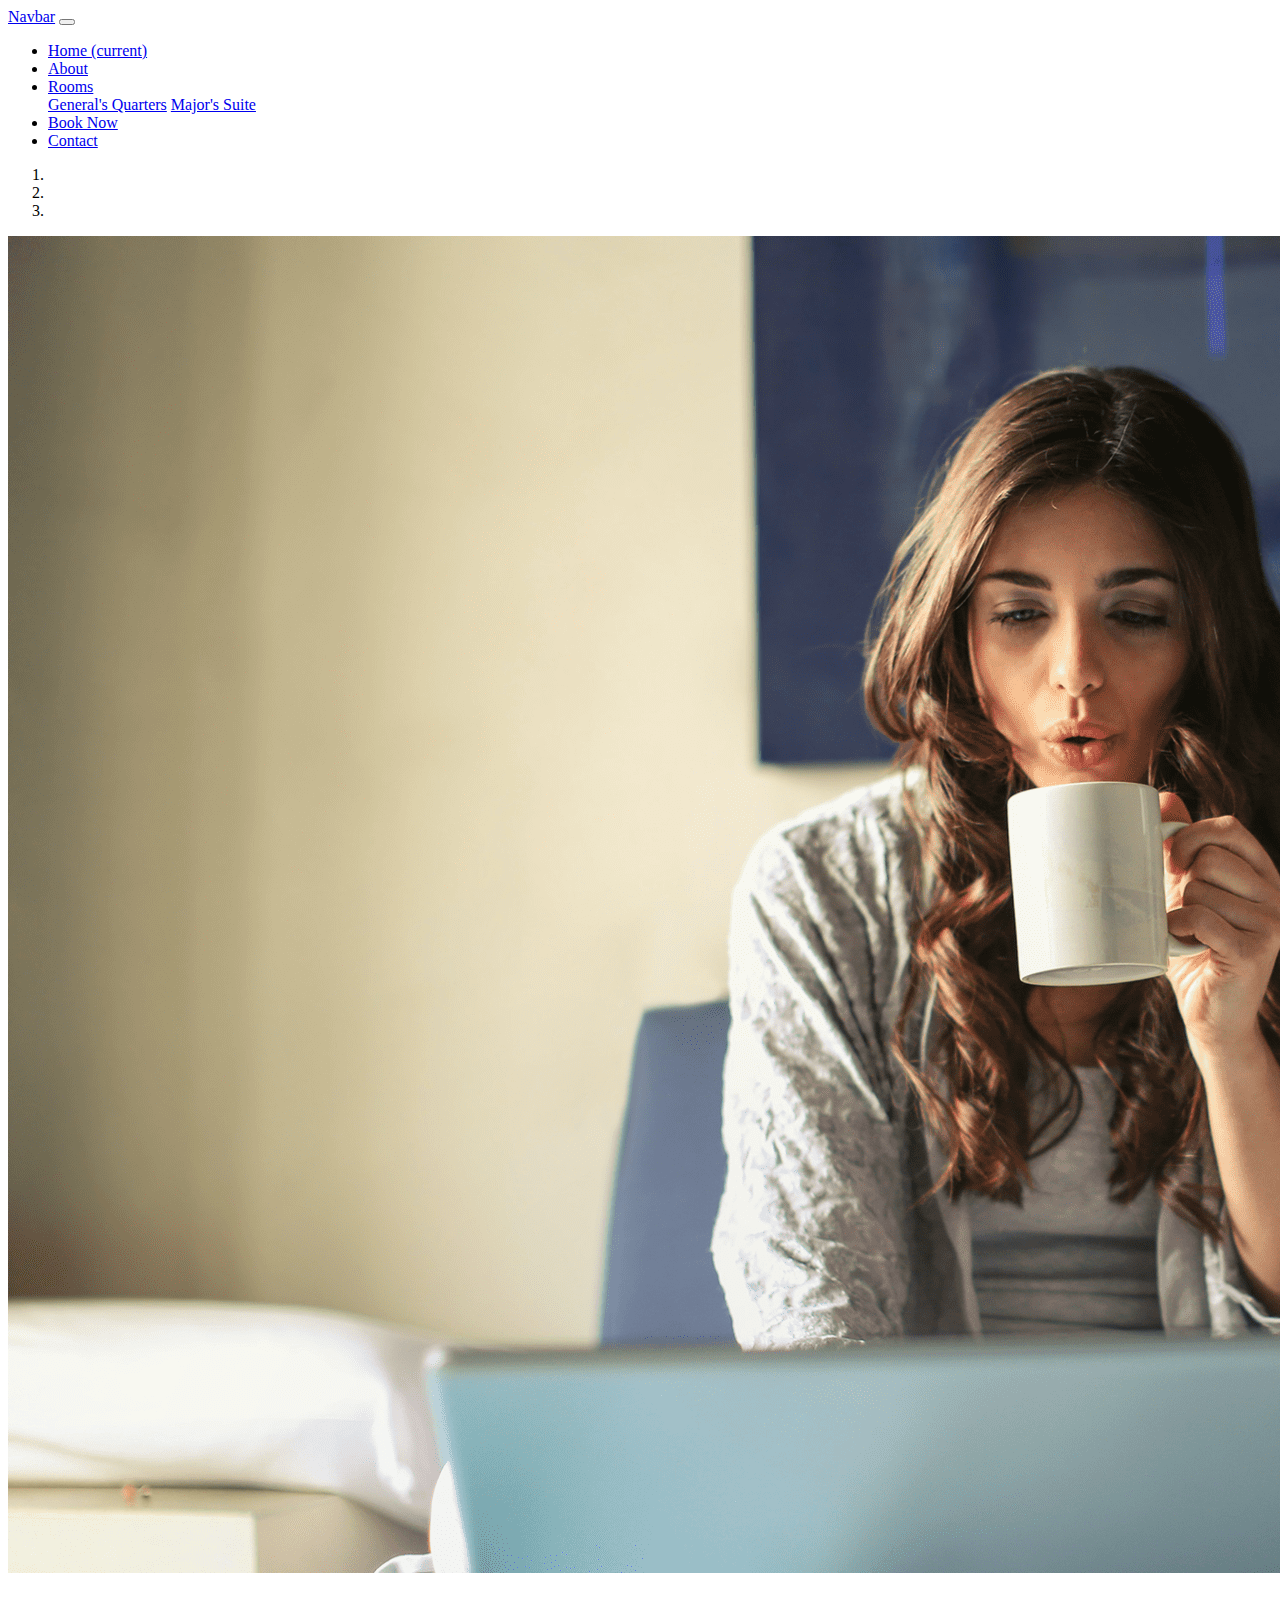
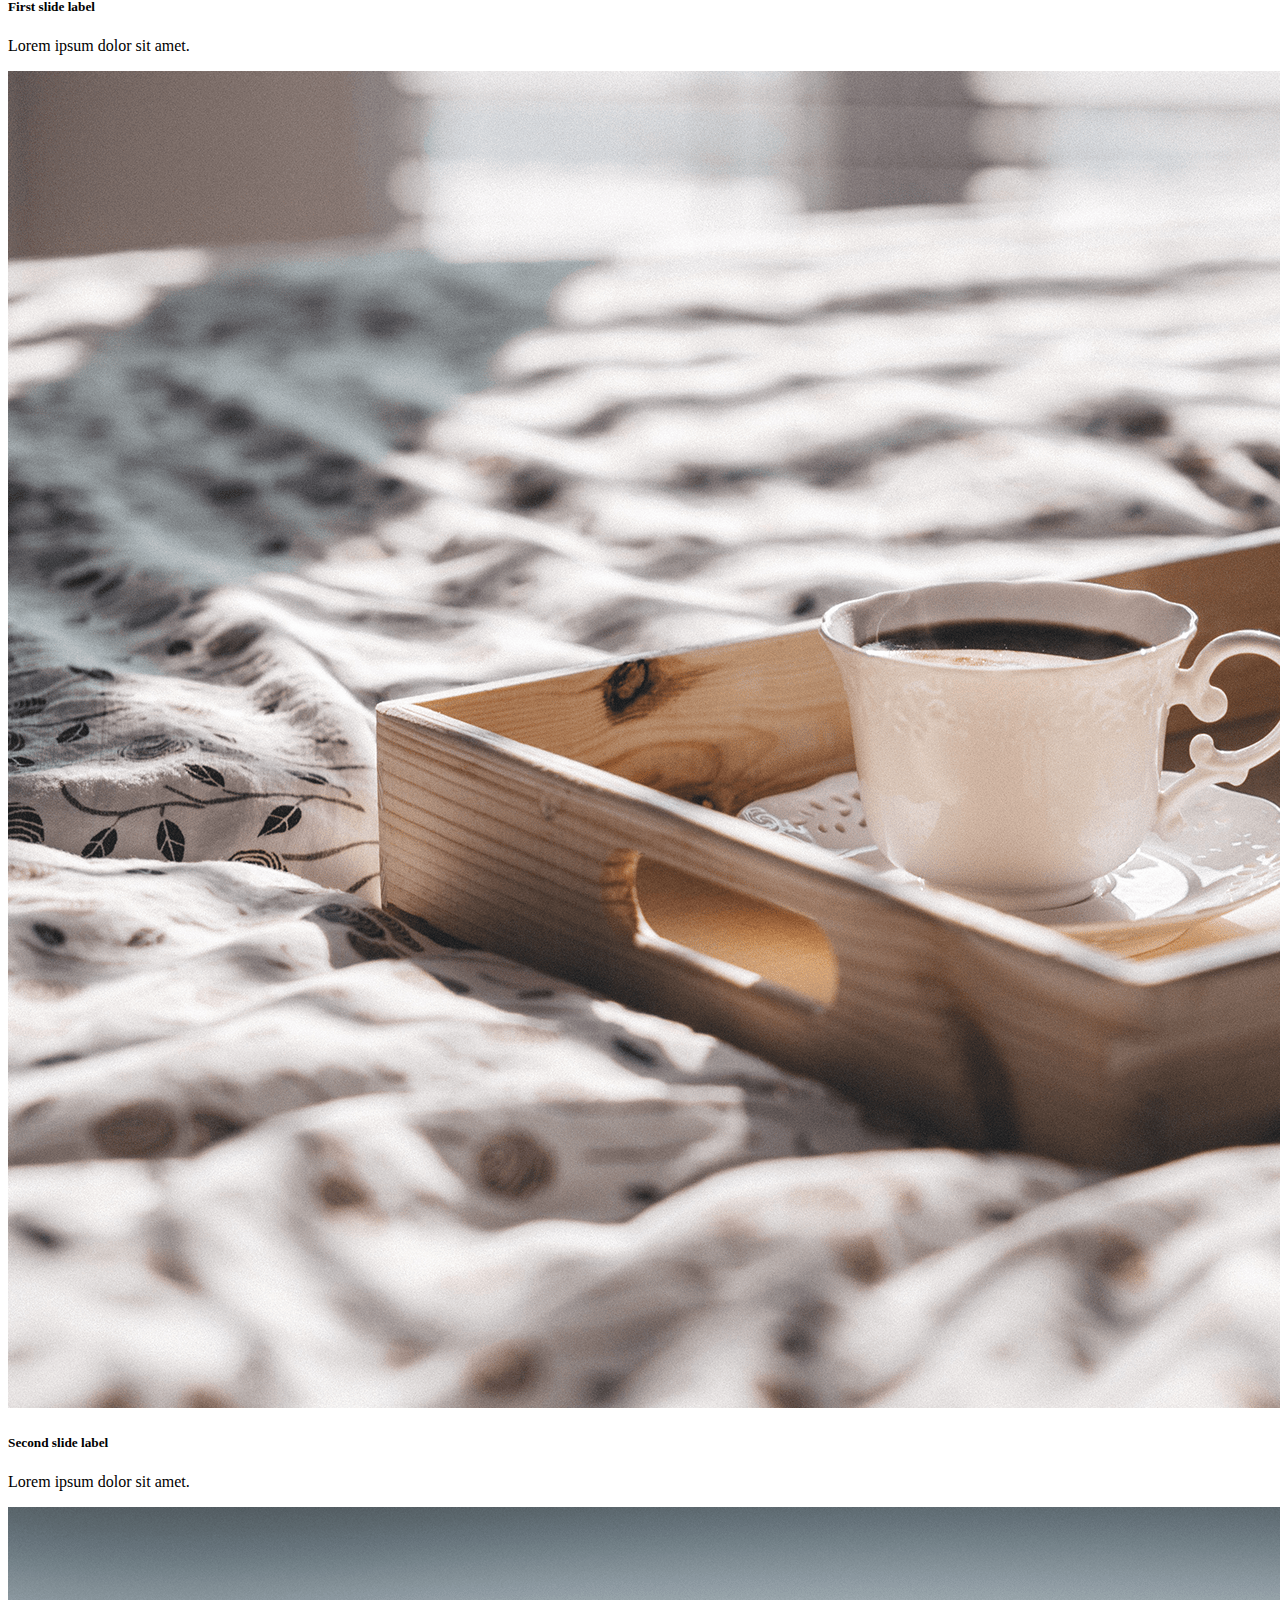
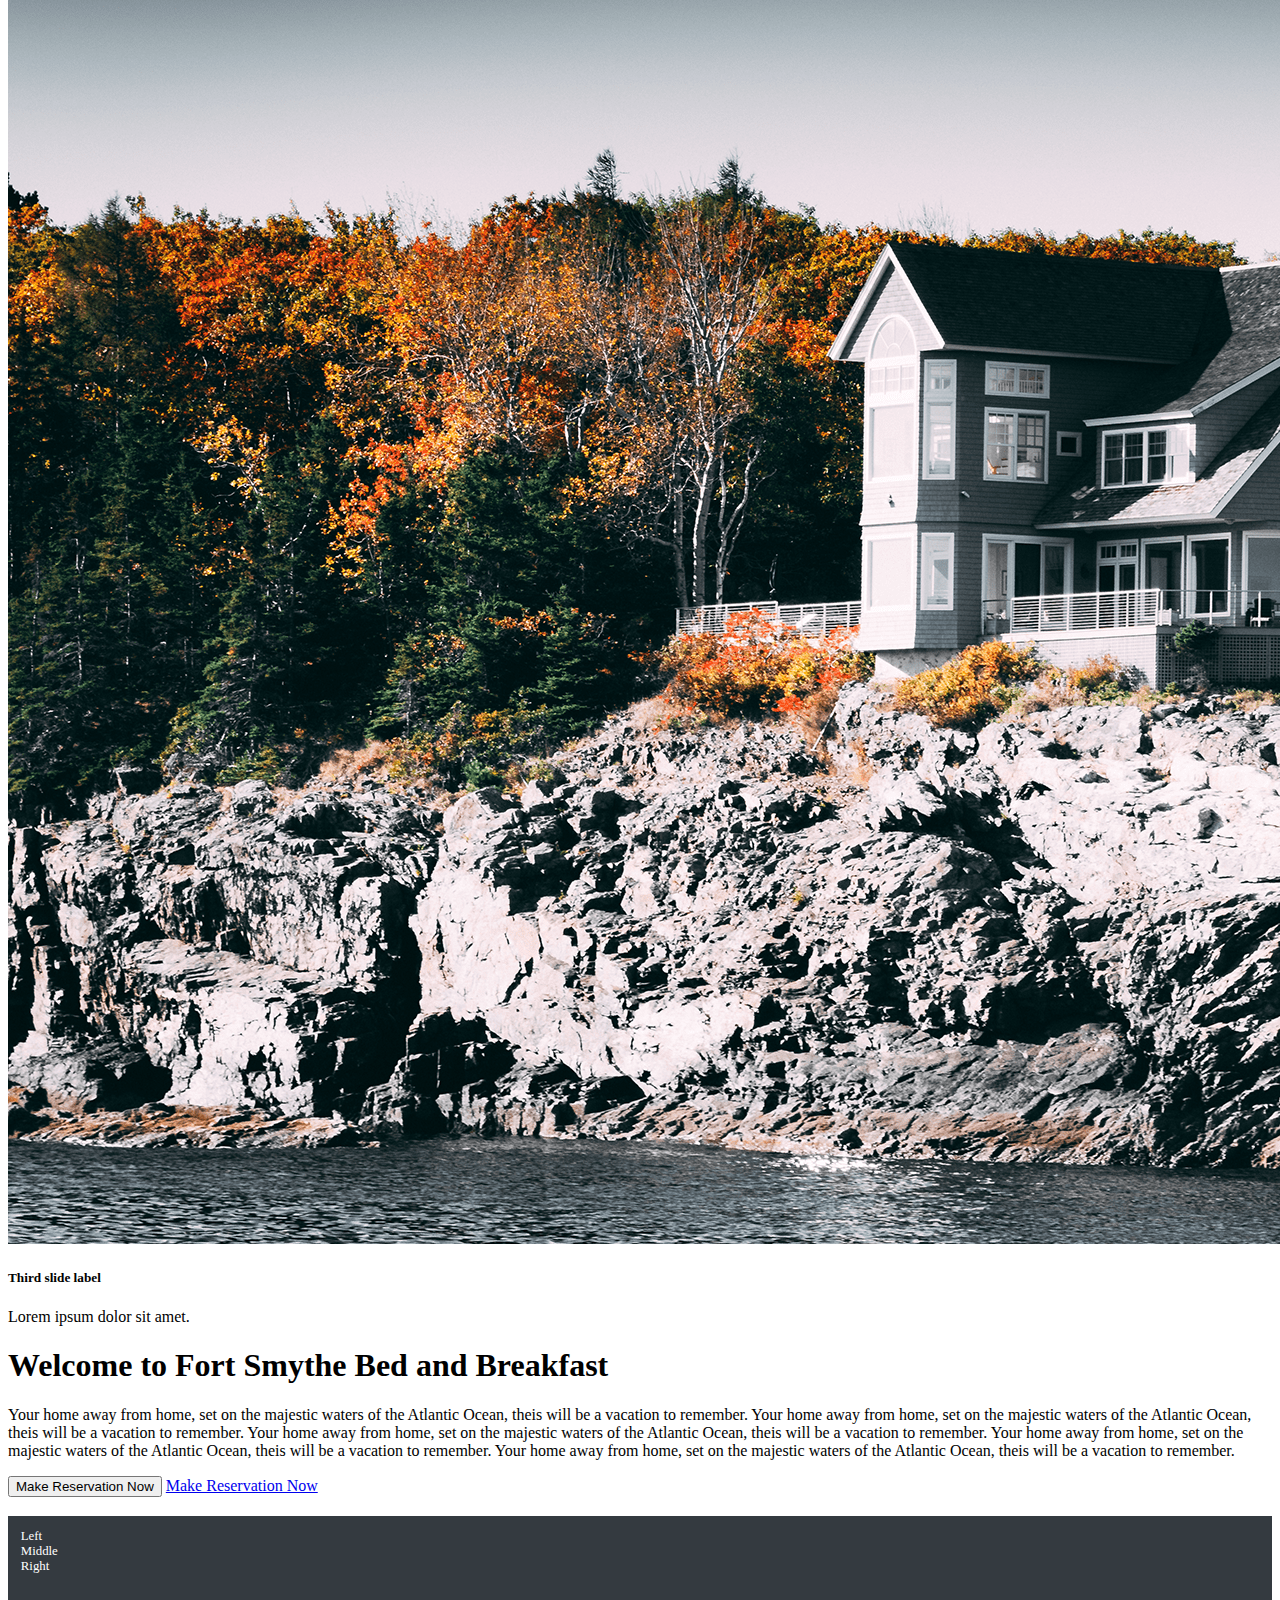
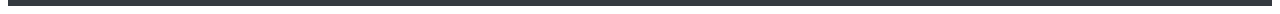
<file: app/index.html>
<!doctype html>
<html lang="en">

<head>
    <meta charset="utf-8">
    <meta content="width=device-width, initial-scale=1" name="viewport">
    <title>Bootstrap demo</title>
    <link rel="stylesheet" href="https://cdn.jsdelivr.net/npm/bootstrap@4.6.2/dist/css/bootstrap.min.css"
          integrity="sha384-xOolHFLEh07PJGoPkLv1IbcEPTNtaed2xpHsD9ESMhqIYd0nLMwNLD69Npy4HI+N" crossorigin="anonymous">
    <style>
        .my-footer{
            height: 5em;
            background-color: #343a40;
            margin-top: 1.5em;
            padding: 1em;
            color: white;
            font-size: 80%;
        }
        p{

        }
    </style>
</head>

<body>
<nav class="navbar navbar-expand-lg navbar-dark bg-dark">
    <a class="navbar-brand" href="#">Navbar</a>
    <button class="navbar-toggler" type="button" data-toggle="collapse" data-target="#navbarSupportedContent"
            aria-controls="navbarSupportedContent" aria-expanded="false" aria-label="Toggle navigation">
        <span class="navbar-toggler-icon"></span>
    </button>

    <div class="collapse navbar-collapse" id="navbarSupportedContent">
        <ul class="navbar-nav mr-auto">
            <li class="nav-item active">
                <a class="nav-link" href="/">Home <span class="sr-only">(current)</span></a>
            </li>
            <li class="nav-item">
                <a class="nav-link" href="/about">About</a>
            </li>
            <li class="nav-item dropdown">
                <a class="nav-link dropdown-toggle" href="#" role="button" data-toggle="dropdown" aria-expanded="false">
                    Rooms
                </a>
                <div class="dropdown-menu">
                    <a class="dropdown-item" href="/rooms/generals-quarters">General's Quarters</a>
                    <a class="dropdown-item" href="/rooms/majors-suite">Major's Suite</a>
                </div>
            </li>
            <li class="nav-item">
                <a class="nav-link " href="/make-reservation" tabindex="-1" aria-disabled="true">Book Now</a>
            </li>
            <li class="nav-item">
                <a class="nav-link " href="#" tabindex="-1" aria-disabled="true">Contact</a>
            </li>
        </ul>
    </div>
</nav>
<div id="main-carousel" class="carousel slide" data-ride="carousel">
    <ol class="carousel-indicators">
        <li data-target="#main-carousel" data-slide-to="0" class="active"></li>
        <li data-target="#main-carousel" data-slide-to="1"></li>
        <li data-target="#main-carousel" data-slide-to="2"></li>
    </ol>
    <div class="carousel-inner">
        <div class="carousel-item active">
            <img src="static/images/woman-laptop.png" class="d-block w-100" alt="woman and laptop">
            <div class="carousel-caption d-none d-md-block">
                <h5>First slide label</h5>
                <p>Lorem ipsum dolor sit amet.</p>
            </div>
        </div>
        <div class="carousel-item">
            <img src="static/images/tray.png" class="d-block w-100" alt="Tray with coffe">
            <div class="carousel-caption d-none d-md-block">
                <h5>Second slide label</h5>
                <p>Lorem ipsum dolor sit amet.</p>
            </div>
        </div>
        <div class="carousel-item">
            <img src="static/images/outside.png" class="d-block w-100" alt="Outside">
            <div class="carousel-caption d-none d-md-block">
                <h5>Third slide label</h5>
                <p>Lorem ipsum dolor sit amet.</p>
            </div>
        </div>
    </div>
</div>
<div class="container">

    <div class="row">
        <div class="col">
            <h1 class="text-center mt-4">Welcome to Fort Smythe Bed and Breakfast</h1>
            <p>Your home away from home, set on the majestic waters of the Atlantic Ocean, theis will be a vacation to
                remember.
                Your home away from home, set on the majestic waters of the Atlantic Ocean, theis will be a vacation to
                remember.
                Your home away from home, set on the majestic waters of the Atlantic Ocean, theis will be a vacation to
                remember.
                Your home away from home, set on the majestic waters of the Atlantic Ocean, theis will be a vacation to
                remember.
                Your home away from home, set on the majestic waters of the Atlantic Ocean, theis will be a vacation to
                remember.
            </p>
        </div>
    </div>
    <div class="row">
        <div class="col text-center">
            <button type="button" class="btn btn-success">Make Reservation Now</button>
            <a href="/make-reservation" class="btn btn-success">Make Reservation Now</a>
        </div>
    </div>
</div>

<div class="row my-footer">
    <div class="col">
        Left
    </div>
    <div class="col">
        Middle
    </div>
    <div class="col">
        Right
    </div>
</div>

<script crossorigin="anonymous"
        integrity="sha384-DfXdz2htPH0lsSSs5nCTpuj/zy4C+OGpamoFVy38MVBnE+IbbVYUew+OrCXaRkfj"
        src="https://cdn.jsdelivr.net/npm/jquery@3.5.1/dist/jquery.slim.min.js"></script>
<script crossorigin="anonymous"
        integrity="sha384-9/reFTGAW83EW2RDu2S0VKaIzap3H66lZH81PoYlFhbGU+6BZp6G7niu735Sk7lN"
        src="https://cdn.jsdelivr.net/npm/popper.js@1.16.1/dist/umd/popper.min.js"></script>
<script crossorigin="anonymous"
        integrity="sha384-+sLIOodYLS7CIrQpBjl+C7nPvqq+FbNUBDunl/OZv93DB7Ln/533i8e/mZXLi/P+"
        src="https://cdn.jsdelivr.net/npm/bootstrap@4.6.2/dist/js/bootstrap.min.js"></script>

</body>

</html>
</file>
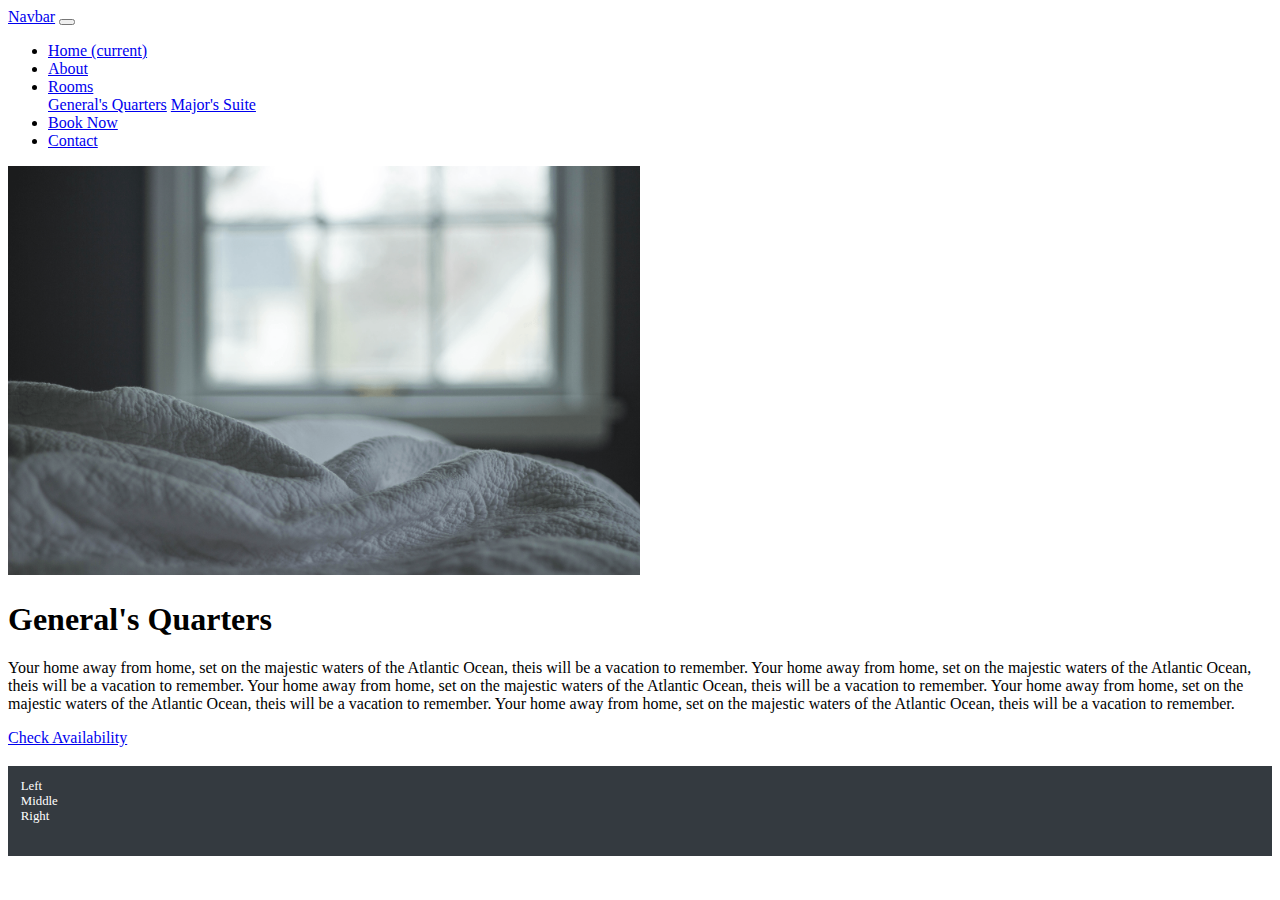
<file: app/generals.html>
<!doctype html>
<html lang="en">

<head>
    <meta charset="utf-8">
    <meta content="width=device-width, initial-scale=1" name="viewport">
    <title>Bootstrap demo</title>
    <link rel="stylesheet" href="https://cdn.jsdelivr.net/npm/bootstrap@4.6.2/dist/css/bootstrap.min.css"
          integrity="sha384-xOolHFLEh07PJGoPkLv1IbcEPTNtaed2xpHsD9ESMhqIYd0nLMwNLD69Npy4HI+N" crossorigin="anonymous">
    <style>
        .my-footer {
            height: 5em;
            background-color: #343a40;
            margin-top: 1.5em;
            padding: 1em;
            color: white;
            font-size: 80%;
        }
        .room-image{
            max-width: 50%;
        }

        p {

        }
    </style>
</head>

<body>
<nav class="navbar navbar-expand-lg navbar-dark bg-dark">
    <a class="navbar-brand" href="#">Navbar</a>
    <button class="navbar-toggler" type="button" data-toggle="collapse" data-target="#navbarSupportedContent"
            aria-controls="navbarSupportedContent" aria-expanded="false" aria-label="Toggle navigation">
        <span class="navbar-toggler-icon"></span>
    </button>

    <div class="collapse navbar-collapse" id="navbarSupportedContent">
        <ul class="navbar-nav mr-auto">
            <li class="nav-item active">
                <a class="nav-link" href="index.html">Home <span class="sr-only">(current)</span></a>
            </li>
            <li class="nav-item">
                <a class="nav-link" href="about.html">About</a>
            </li>
            <li class="nav-item dropdown">
                <a class="nav-link dropdown-toggle" href="#" role="button" data-toggle="dropdown" aria-expanded="false">
                    Rooms
                </a>
                <div class="dropdown-menu">
                    <a class="dropdown-item" href="generals.html">General's Quarters</a>
                    <a class="dropdown-item" href="majors.html">Major's Suite</a>
                </div>
            </li>
            <li class="nav-item">
                <a class="nav-link " href="reservation.html" tabindex="-1" aria-disabled="true">Book Now</a>
            </li>
            <li class="nav-item">
                <a class="nav-link " href="#" tabindex="-1" aria-disabled="true">Contact</a>
            </li>
        </ul>
    </div>
</nav>

<div class="container">
    <div class="row">
        <dic class="col">
            <img src="static/images/generals-quarters.png" class="img-fluid img-thumbnail mx-auto d-block room-image" alt="room image">
        </dic>
    </div>

    <div class="row">
        <div class="col">
            <h1 class="text-center mt-4">General's Quarters</h1>
            <p>Your home away from home, set on the majestic waters of the Atlantic Ocean, theis will be a vacation to
                remember.
                Your home away from home, set on the majestic waters of the Atlantic Ocean, theis will be a vacation to
                remember.
                Your home away from home, set on the majestic waters of the Atlantic Ocean, theis will be a vacation to
                remember.
                Your home away from home, set on the majestic waters of the Atlantic Ocean, theis will be a vacation to
                remember.
                Your home away from home, set on the majestic waters of the Atlantic Ocean, theis will be a vacation to
                remember.
            </p>
        </div>
    </div>
    <div class="row">
        <div class="col text-center">
            <a href="/make-reservation-gq" class="btn btn-success">Check Availability</a>
        </div>
    </div>
</div>

<div class="row my-footer">
    <div class="col">
        Left
    </div>
    <div class="col">
        Middle
    </div>
    <div class="col">
        Right
    </div>
</div>

<script crossorigin="anonymous"
        integrity="sha384-DfXdz2htPH0lsSSs5nCTpuj/zy4C+OGpamoFVy38MVBnE+IbbVYUew+OrCXaRkfj"
        src="https://cdn.jsdelivr.net/npm/jquery@3.5.1/dist/jquery.slim.min.js"></script>
<script crossorigin="anonymous"
        integrity="sha384-9/reFTGAW83EW2RDu2S0VKaIzap3H66lZH81PoYlFhbGU+6BZp6G7niu735Sk7lN"
        src="https://cdn.jsdelivr.net/npm/popper.js@1.16.1/dist/umd/popper.min.js"></script>
<script crossorigin="anonymous"
        integrity="sha384-+sLIOodYLS7CIrQpBjl+C7nPvqq+FbNUBDunl/OZv93DB7Ln/533i8e/mZXLi/P+"
        src="https://cdn.jsdelivr.net/npm/bootstrap@4.6.2/dist/js/bootstrap.min.js"></script>

</body>

</html>
</file>
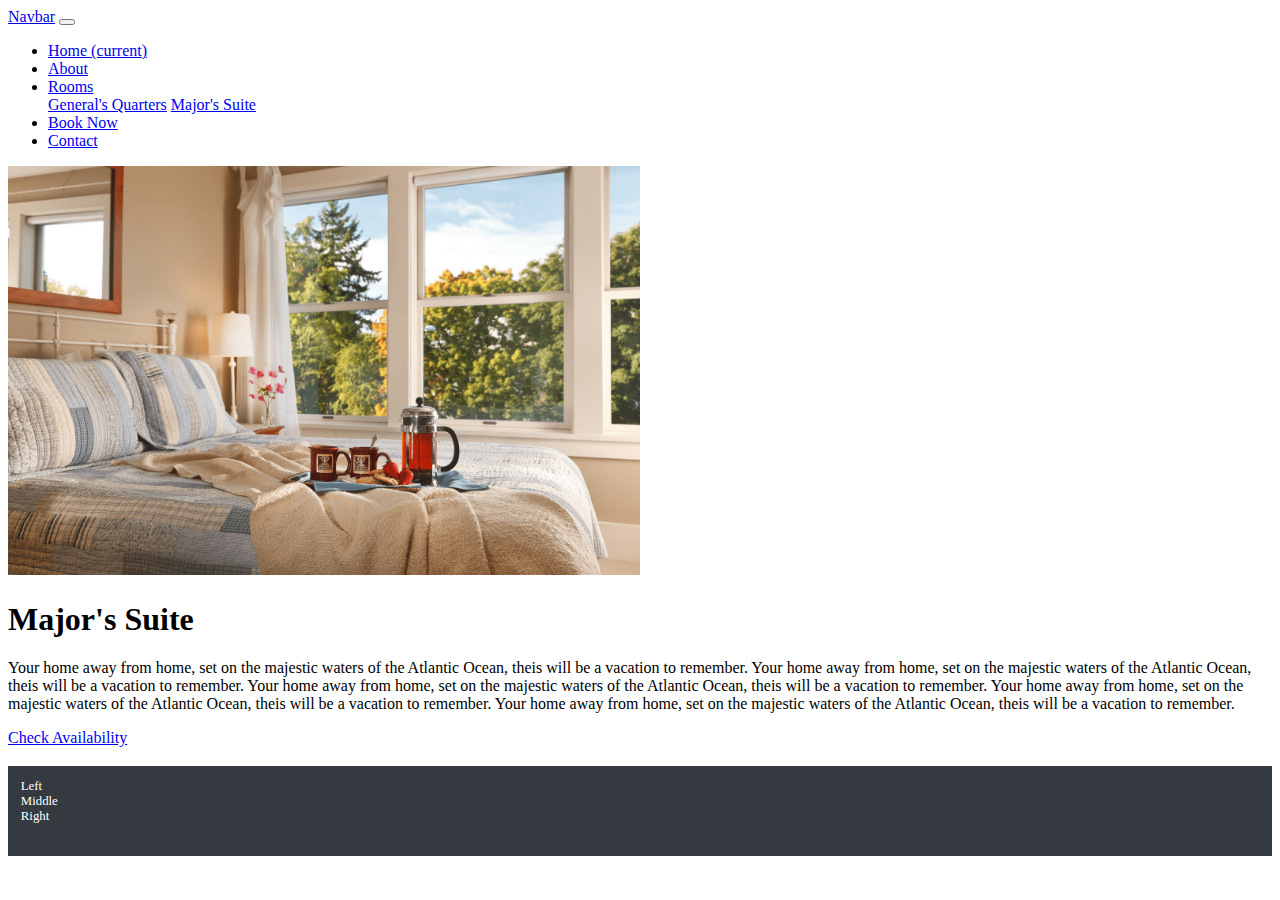
<file: app/majors.html>
<!doctype html>
<html lang="en">

<head>
    <meta charset="utf-8">
    <meta content="width=device-width, initial-scale=1" name="viewport">
    <title>Bootstrap demo</title>
    <link rel="stylesheet" href="https://cdn.jsdelivr.net/npm/bootstrap@4.6.2/dist/css/bootstrap.min.css"
          integrity="sha384-xOolHFLEh07PJGoPkLv1IbcEPTNtaed2xpHsD9ESMhqIYd0nLMwNLD69Npy4HI+N" crossorigin="anonymous">
    <style>
        .my-footer {
            height: 5em;
            background-color: #343a40;
            margin-top: 1.5em;
            padding: 1em;
            color: white;
            font-size: 80%;
        }
        .room-image{
            max-width: 50%;
        }

        p {

        }
    </style>
</head>

<body>
<nav class="navbar navbar-expand-lg navbar-dark bg-dark">
    <a class="navbar-brand" href="#">Navbar</a>
    <button class="navbar-toggler" type="button" data-toggle="collapse" data-target="#navbarSupportedContent"
            aria-controls="navbarSupportedContent" aria-expanded="false" aria-label="Toggle navigation">
        <span class="navbar-toggler-icon"></span>
    </button>

    <div class="collapse navbar-collapse" id="navbarSupportedContent">
        <ul class="navbar-nav mr-auto">
            <li class="nav-item active">
                <a class="nav-link" href="index.html">Home <span class="sr-only">(current)</span></a>
            </li>
            <li class="nav-item">
                <a class="nav-link" href="about.html">About</a>
            </li>
            <li class="nav-item dropdown">
                <a class="nav-link dropdown-toggle" href="#" role="button" data-toggle="dropdown" aria-expanded="false">
                    Rooms
                </a>
                <div class="dropdown-menu">
                    <a class="dropdown-item" href="generals.html">General's Quarters</a>
                    <a class="dropdown-item" href="majors.html">Major's Suite</a>
                </div>
            </li>
            <li class="nav-item">
                <a class="nav-link " href="reservation.html" tabindex="-1" aria-disabled="true">Book Now</a>
            </li>
            <li class="nav-item">
                <a class="nav-link " href="#" tabindex="-1" aria-disabled="true">Contact</a>
            </li>
        </ul>
    </div>
</nav>

<div class="container">
    <div class="row">
        <dic class="col">
            <img src="static/images/marjors-suite.png" class="img-fluid img-thumbnail mx-auto d-block room-image" alt="room image">
        </dic>
    </div>

    <div class="row">
        <div class="col">
            <h1 class="text-center mt-4">Major's Suite</h1>
            <p>Your home away from home, set on the majestic waters of the Atlantic Ocean, theis will be a vacation to
                remember.
                Your home away from home, set on the majestic waters of the Atlantic Ocean, theis will be a vacation to
                remember.
                Your home away from home, set on the majestic waters of the Atlantic Ocean, theis will be a vacation to
                remember.
                Your home away from home, set on the majestic waters of the Atlantic Ocean, theis will be a vacation to
                remember.
                Your home away from home, set on the majestic waters of the Atlantic Ocean, theis will be a vacation to
                remember.
            </p>
        </div>
    </div>
    <div class="row">
        <div class="col text-center">
            <a href="/make-reservation-ms" class="btn btn-success">Check Availability</a>
        </div>
    </div>
</div>

<div class="row my-footer">
    <div class="col">
        Left
    </div>
    <div class="col">
        Middle
    </div>
    <div class="col">
        Right
    </div>
</div>

<script crossorigin="anonymous"
        integrity="sha384-DfXdz2htPH0lsSSs5nCTpuj/zy4C+OGpamoFVy38MVBnE+IbbVYUew+OrCXaRkfj"
        src="https://cdn.jsdelivr.net/npm/jquery@3.5.1/dist/jquery.slim.min.js"></script>
<script crossorigin="anonymous"
        integrity="sha384-9/reFTGAW83EW2RDu2S0VKaIzap3H66lZH81PoYlFhbGU+6BZp6G7niu735Sk7lN"
        src="https://cdn.jsdelivr.net/npm/popper.js@1.16.1/dist/umd/popper.min.js"></script>
<script crossorigin="anonymous"
        integrity="sha384-+sLIOodYLS7CIrQpBjl+C7nPvqq+FbNUBDunl/OZv93DB7Ln/533i8e/mZXLi/P+"
        src="https://cdn.jsdelivr.net/npm/bootstrap@4.6.2/dist/js/bootstrap.min.js"></script>

</body>

</html>
</file>
